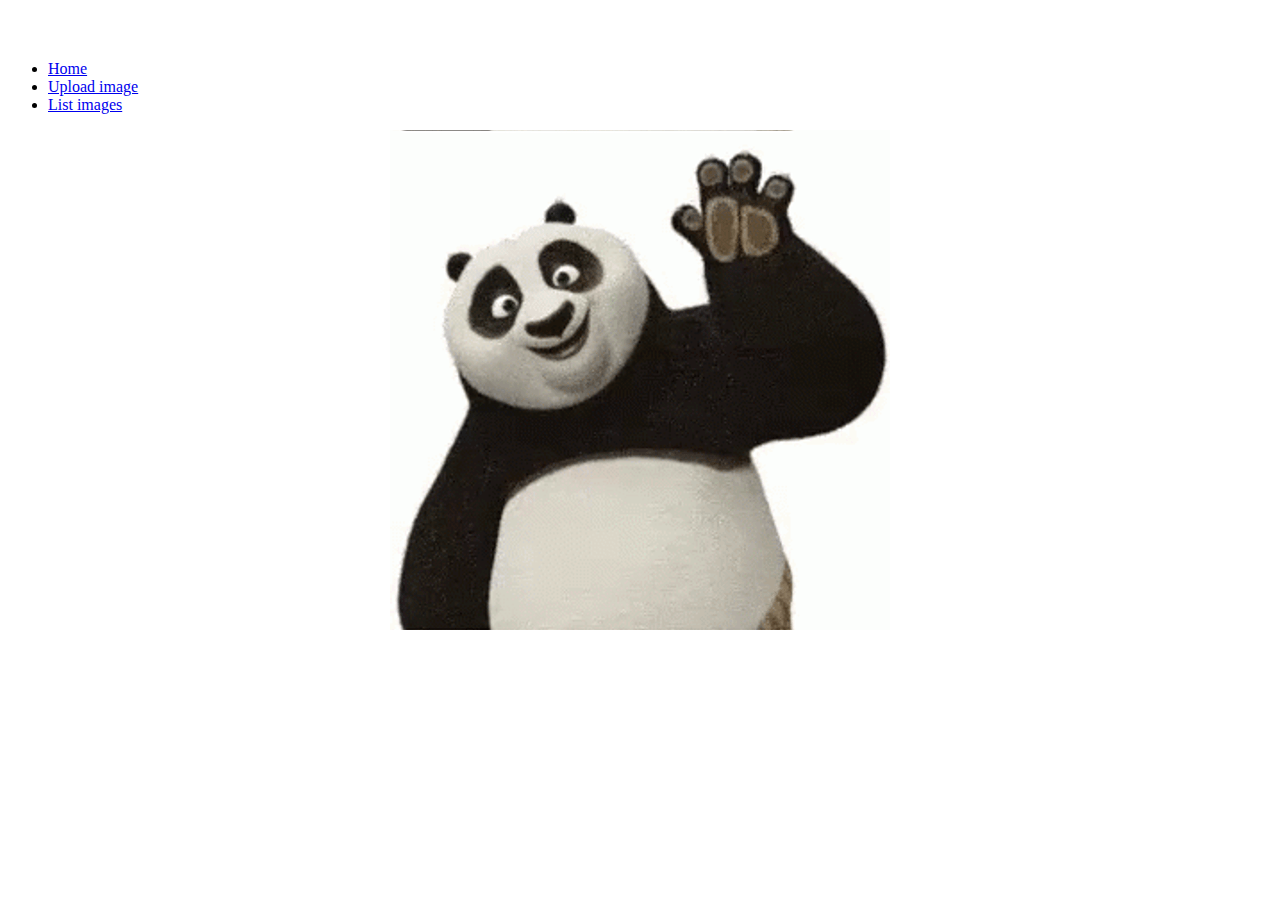
<file: Frontend/index.html>
<!DOCTYPE html>
<html>

<head>
    <meta charset="utf-8">
    <title>Home</title>
    <link href="https://cdn.jsdelivr.net/npm/bootstrap@5.3.0/dist/css/bootstrap.min.css" rel="stylesheet"
        integrity="sha384-9ndCyUaIbzAi2FUVXJi0CjmCapSmO7SnpJef0486qhLnuZ2cdeRhO02iuK6FUUVM" crossorigin="anonymous">
    <script src="https://cdn.jsdelivr.net/npm/bootstrap@5.3.0/dist/js/bootstrap.bundle.min.js"
        integrity="sha384-geWF76RCwLtnZ8qwWowPQNguL3RmwHVBC9FhGdlKrxdiJJigb/j/68SIy3Te4Bkz"
        crossorigin="anonymous"></script>
    <link rel="stylesheet" href="./index.css">
</head>

<body>
    <header class="p-3 bg-dark text-white">
        <div class="container">
            <div class="d-flex flex-wrap align-items-center justify-content-center justify-content-lg-start">
                <a href="/" class="d-flex align-items-center mb-2 mb-lg-0 text-white text-decoration-none">
                    <svg class="bi me-2" width="40" height="32" role="img" aria-label="Bootstrap">
                        <use xlink:href="#bootstrap" />
                    </svg>
                </a>

                <ul class="nav col-12 col-lg-auto me-lg-auto mb-2 justify-content-center mb-md-0">
                    <li><a href="./index.html" class="nav-link px-2 text-secondary">Home</a></li>
                    <li><a href="./upload.html" class="nav-link px-2 text-white">Upload image</a></li>
                    <li><a href="./list.html" class="nav-link px-2 text-white">List images</a></li>
                </ul>

            </div>
        </div>
    </header>

    <div id="image">
        <img src="panda.gif" alt="panda">
    </div>


</body>

</html>
</file>
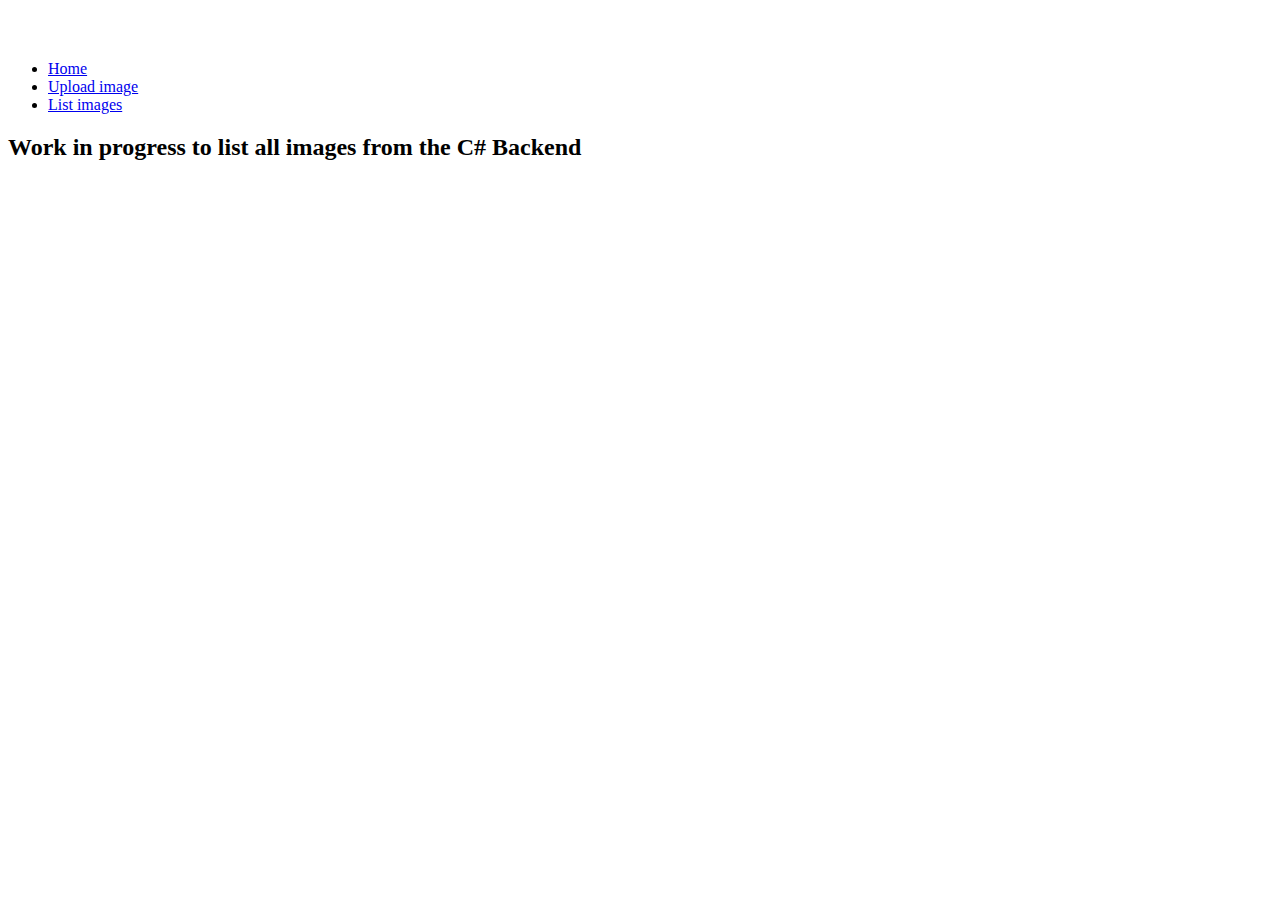
<file: Frontend/list.html>
<!DOCTYPE html>
<html>

<head>
    <meta charset="utf-8">
    <title>List Images</title>
    <link href="https://cdn.jsdelivr.net/npm/bootstrap@5.3.0/dist/css/bootstrap.min.css" rel="stylesheet"
        integrity="sha384-9ndCyUaIbzAi2FUVXJi0CjmCapSmO7SnpJef0486qhLnuZ2cdeRhO02iuK6FUUVM" crossorigin="anonymous">
    <script src="https://cdn.jsdelivr.net/npm/bootstrap@5.3.0/dist/js/bootstrap.bundle.min.js"
        integrity="sha384-geWF76RCwLtnZ8qwWowPQNguL3RmwHVBC9FhGdlKrxdiJJigb/j/68SIy3Te4Bkz"
        crossorigin="anonymous"></script>
    <link rel="stylesheet" href="./index.css">
</head>

<body>
    <header class="p-3 bg-dark text-white">
        <div class="container">
            <div class="d-flex flex-wrap align-items-center justify-content-center justify-content-lg-start">
                <a href="/" class="d-flex align-items-center mb-2 mb-lg-0 text-white text-decoration-none">
                    <svg class="bi me-2" width="40" height="32" role="img" aria-label="Bootstrap">
                        <use xlink:href="#bootstrap" />
                    </svg>
                </a>

                <ul class="nav col-12 col-lg-auto me-lg-auto mb-2 justify-content-center mb-md-0">
                    <li><a href="./index.html" class="nav-link px-2 text-white">Home</a></li>
                    <li><a href="./upload.html" class="nav-link px-2 text-white">Upload image</a></li>
                    <li><a href="./list.html" class="nav-link px-2 text-secondary">List images</a></li>
                </ul>

            </div>
        </div>
    </header>

    <h2>Work in progress to list all images from the C# Backend</h2>

</body>

</html>
</file>
<file: Frontend/index.css>
#image {
    display: flex;
    justify-content: center;
}

.file-upload {
    background-color: #ffffff;
    width: 600px;
    margin: 0 auto;
    padding: 20px;
  }
  
  .file-upload-btn {
    width: 100%;
    margin: 15px 0 0 0;
    color: #fff;
    background: #b95bb2;
    border: none;
    padding: 10px;
    border-radius: 4px;
    border-bottom: 4px solid #a0499a;
    transition: all .2s ease;
    outline: none;
    text-transform: uppercase;
    font-weight: 700;
  }
  
  .file-upload-btn:hover {
    background: #a0499a;
    color: #ffffff;
    transition: all .2s ease;
    cursor: pointer;
  }
  
  .file-upload-btn:active {
    border: 0;
    transition: all .2s ease;
  }
  
  .file-upload-content {
    display: none;
    text-align: center;
  }
  
  .file-upload-input {
    position: absolute;
    margin: 0;
    padding: 0;
    width: 100%;
    height: 100%;
    outline: none;
    opacity: 0;
    cursor: pointer;
  }
  
  .image-upload-wrap {
    margin-top: 20px;
    border: 4px dashed #b95bb2;
    position: relative;
  }
  
  .image-dropping,
  .image-upload-wrap:hover {
    background-color: #f39fed;
    border: 4px dashed #ffffff;
  }
  
  .image-title-wrap {
    padding: 0 15px 15px 15px;
    color: #222;
  }
  
  .drag-text {
    text-align: center;
  }
  
  .drag-text h3 {
    font-weight: 100;
    text-transform: uppercase;
    color: #a0499a;
    padding: 60px 0;
  }
  
  .file-upload-image {
    max-height: 200px;
    max-width: 200px;
    margin: auto;
    padding: 20px;
  }
  
  .remove-image {
    width: 200px;
    margin: 0;
    color: #fff;
    background: #cd4535;
    border: none;
    padding: 10px;
    border-radius: 4px;
    border-bottom: 4px solid #b02818;
    transition: all .2s ease;
    outline: none;
    text-transform: uppercase;
    font-weight: 700;
  }
  
  .remove-image:hover {
    background: #c13b2a;
    color: #ffffff;
    transition: all .2s ease;
    cursor: pointer;
  }
  
  .remove-image:active {
    border: 0;
    transition: all .2s ease;
  }
</file>
